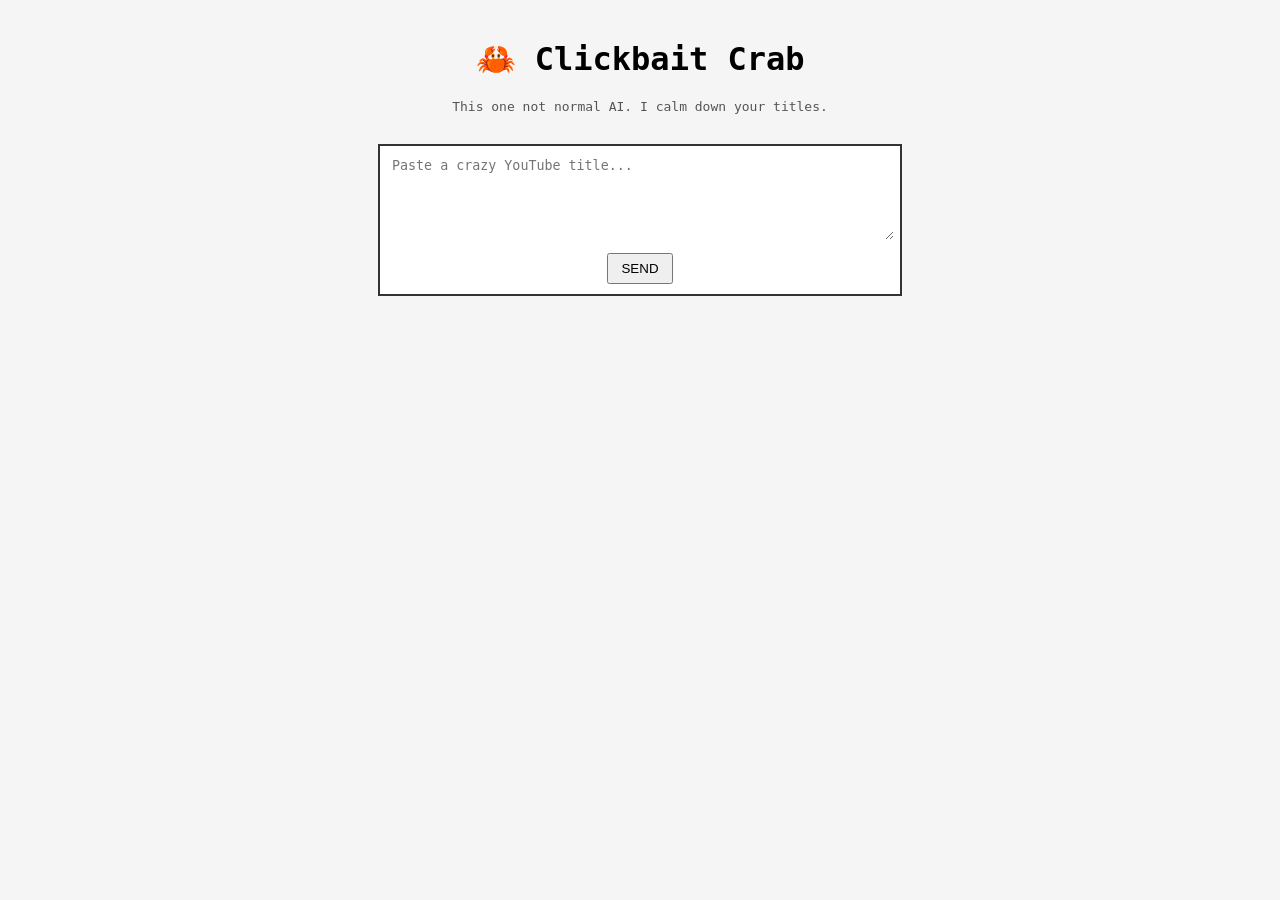
<file: index.html>
<!DOCTYPE html>
<html>
<head>
<meta charset="UTF-8">
<title>Clickbait Crab</title>

<style>
body{
  font-family: monospace;
  background:#f5f5f5;
  text-align:center;
}

/* TITLE */
h1{
  margin-top:40px;
  font-size:32px;
}

.red{ color:#d33; }

.tagline{
  margin-top:10px;
  color:#555;
}

/* INPUT */
.input-box{
  margin:30px auto;
  width:500px;
  border:2px solid #333;
  background:white;
  padding:10px;
}

textarea{
  width:100%;
  height:80px;
  border:none;
  outline:none;
  font-family:monospace;
}

button{
  margin-top:10px;
  padding:6px 12px;
  cursor:pointer;
}

/* CRAB MESSAGE */
.crab{
  margin-top:15px;
  color:#444;
}

/* RESULT */
.result{
  margin:30px auto;
  width:500px;
  border:2px solid #333;
  background:white;
  padding:15px;
  text-align:left;
}

.label{
  font-size:12px;
  color:#888;
  margin-bottom:5px;
}

.singlish{
  margin-top:10px;
  color:#666;
  font-size:13px;
}

/* ACTIONS */
.actions{
  margin-top:10px;
}
.actions button{
  margin:5px;
}
</style>
</head>

<body>

<h1>
🦀 Clickbait Crab
</h1>

<div class="tagline">
This one not normal AI. I calm down your titles.
</div>

<div class="input-box">
<textarea id="input" placeholder="Paste a crazy YouTube title..."></textarea>
<button onclick="process()">SEND</button>
</div>

<div class="crab" id="crab"></div>

<div class="result" id="result" style="display:none;">
  <div class="label">CALM VERSION</div>
  <div id="clean"></div>

  <div class="singlish" id="singlish"></div>

  <div class="actions">
    <button onclick="reset()">TRY ANOTHER</button>
    <button onclick="copy()">COPY</button>
    <button onclick="openCoThink()">OPEN COTHINK</button>
  </div>
</div>

<script>

function isClickbait(text){
  return /(!{2,}|[A-Z]{4,}|😱|🔥|💰|shocking|insane|destroyed|won’t believe)/i.test(text);
}

const crabLines = [
  "🦀 Wah this one drama sia.",
  "🦀 This title shouting at me.",
  "🦀 Relax lah… I translate properly."
];

function process(){
  const val = document.getElementById("input").value;

  if(!val) return;

  const crab = document.getElementById("crab");
  const clean = document.getElementById("clean");
  const singlish = document.getElementById("singlish");
  const result = document.getElementById("result");

  if(isClickbait(val)){
    crab.innerText = crabLines[Math.floor(Math.random()*crabLines.length)];
  } else {
    crab.innerText = "🦀 Not too bad… I still clean it.";
  }

  // VERY SIMPLE TRANSFORM (you can replace later with API)
  const calm = val
    .replace(/😱|🔥|💰/g,'')
    .replace(/!/g,'')
    .replace(/\b(DESTROY|INSANE|SHOCKING)\b/gi,'significant')
    .replace(/[A-Z]{3,}/g, m => m.toLowerCase());

  clean.innerText = calm;

  singlish.innerText = "Singlish: " + calm + " lah.";

  result.style.display = "block";
}

function reset(){
  document.getElementById("input").value="";
  document.getElementById("result").style.display="none";
  document.getElementById("crab").innerText="";
}

function copy(){
  const text = document.getElementById("clean").innerText;
  navigator.clipboard.writeText(text);
}

function openCoThink(){
  window.open("https://canornot.co");
}

</script>

</body>
</html>
</file>
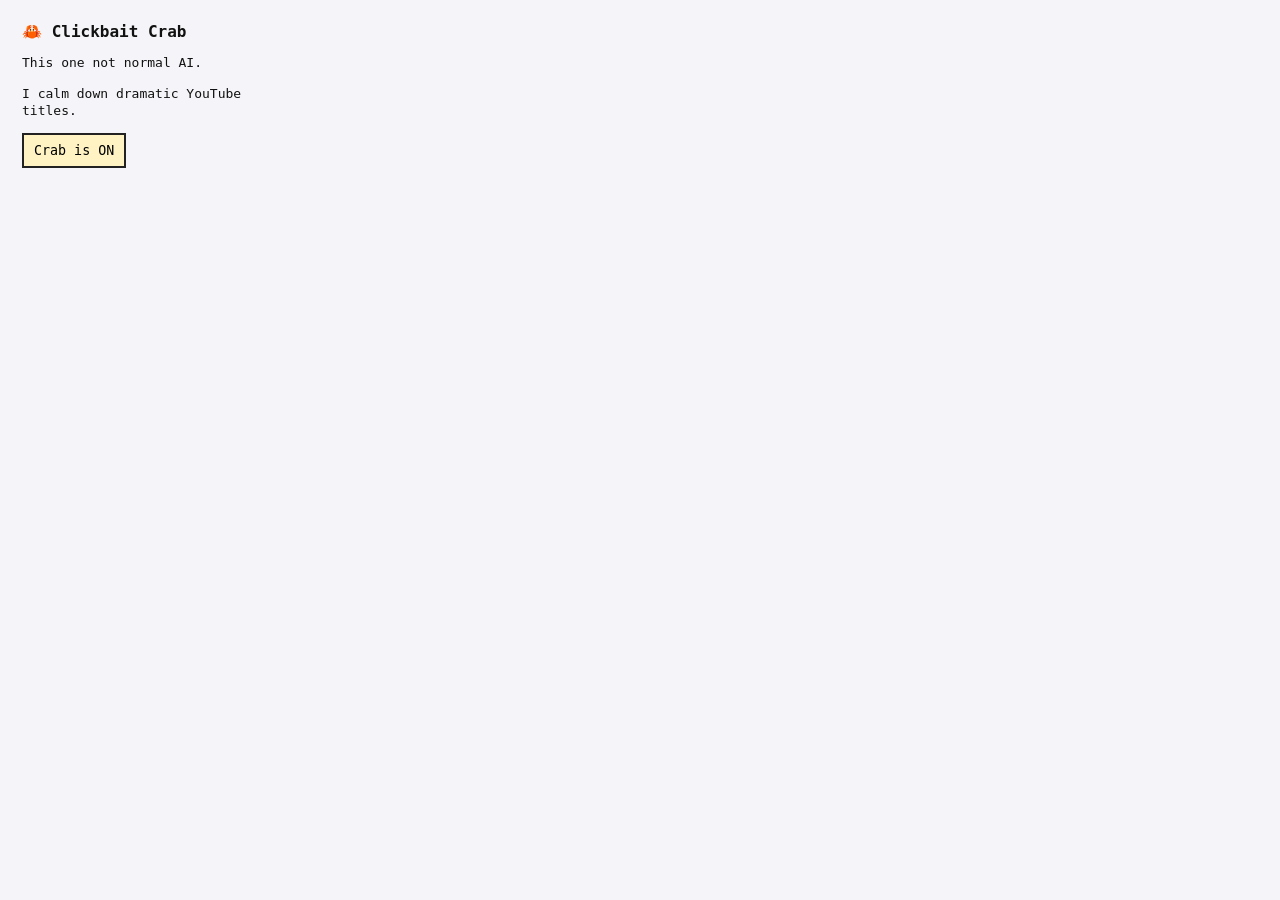
<file: Extension/popup.html>
<!DOCTYPE html>
<html>
<head>
  <meta charset="UTF-8" />
  <title>Clickbait Crab</title>
  <style>
    body {
      width: 260px;
      padding: 14px;
      font-family: monospace;
      background: #f5f4f8;
      color: #111;
    }

    h1 {
      font-size: 16px;
      margin: 0 0 8px;
    }

    p {
      font-size: 13px;
      line-height: 1.35;
    }

    button {
      border: 2px solid #222;
      background: #fff3c4;
      padding: 8px 10px;
      cursor: pointer;
      font-family: monospace;
    }
  </style>
</head>
<body>
  <h1>🦀 Clickbait Crab</h1>
  <p>This one not normal AI.</p>
  <p>I calm down dramatic YouTube titles.</p>
  <button id="toggle">Crab is ON</button>

  <script src="popup.js"></script>
</body>
</html>
</file>
